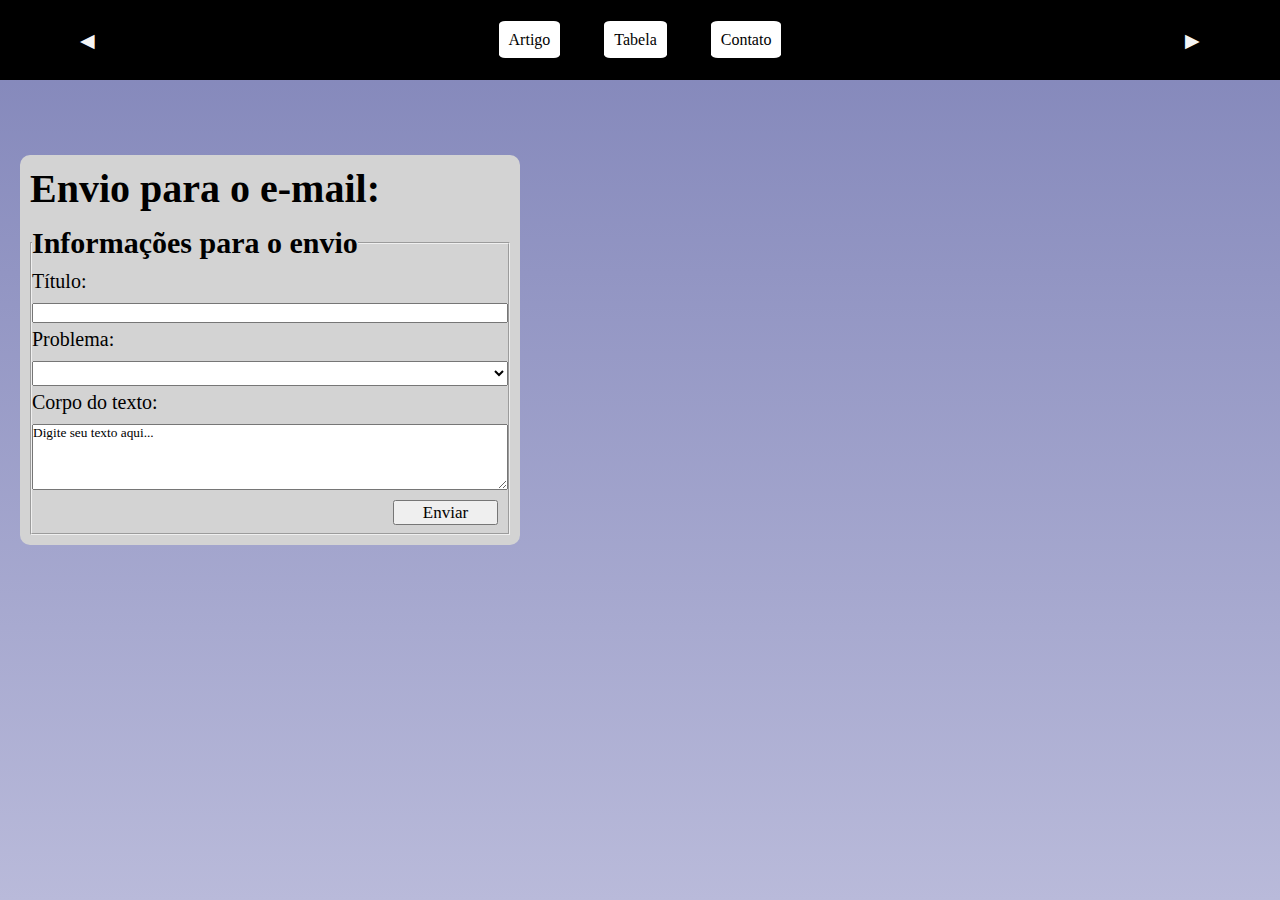
<file: contato/contato.html>
<!DOCTYPE html>
<html lang="PT-br">
<head>
    <meta charset="UTF-8">
    <meta http-equiv="X-UA-Compatible" content="IE=edge">
    <meta name="viewport" content="width=device-width, initial-scale=1.0">
    <title>Contato</title>
    <link rel="stylesheet" href="contato.css">
</head>
<body>
    <header>
        <a class="voltar" href="../artigo/artigo.html" alt="voltar"><button>◀</button></a> <!--bora tar colocando só o voltar e avançar conforme formos adicionando os elementos -->
            <nav>
                <ul>
                    <li class="cabecalho"><a href="../artigo/artigo.html" class="a">Artigo</a></li>
                    <li class="cabecalho"><a href="../index.html" class="a">Tabela</a></li>
                    <li class="cabecalho"><a href="../contato/contato.html" class="a">Contato</a></li>
                </ul>
            </nav>
        <a class="avancar" href="../index.html"><button>▶</button></a>
    </header>
    <div id="content-left">
        <form action="">
            <h1>Envio para o e-mail: </h1>
            <fieldset>
                <legend>
                    <h2>Informações para o envio</h2>
                </legend>
                <div class="field">
                    <label for="text">Título:</label>
                    <input id="titular" type="text"> </inputL>
                </div>
                <div class="field-group">
                    <div class="field">
                        <label for="Problema">Problema:</label>
                        <select id="Probl" name="Problema">
                            <option value=""></option>
                            <option value="Dados errados">Dados errados</option>
                            <option value="Erro no site">Erro no site</option>
                            <option value="Citação errada">Citação errada</option>
                        </select>
                    </div>
                    <div class="field">
                        <label for="Corpo:">Corpo do texto:</label>
                        <textarea id= "txt"type="Corpo" rows="4" cols="50">Digite seu texto aqui...</textarea>                            
                    </div>
                </div>
                <button id="envio" onclick="enviard();">Enviar</button>
            </fieldset>
        </form>
    </div>
    <script src="contato.js"></script>
</body>
</file>
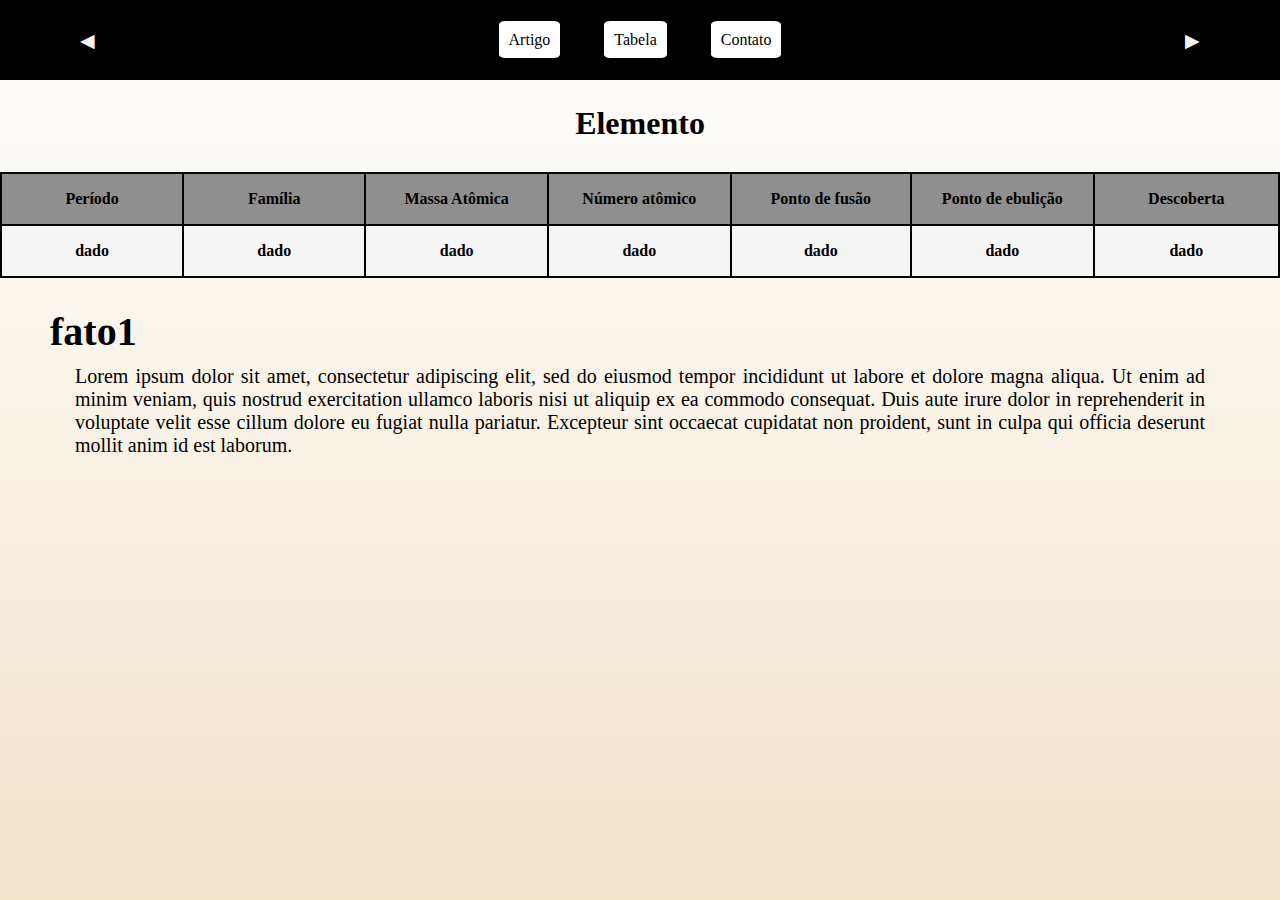
<file: elementos/element.html>
<!DOCTYPE html>
<html lang="PT-br">
<head>
    <meta charset="UTF-8">
    <meta http-equiv="X-UA-Compatible" content="IE=edge">
    <meta name="viewport" content="width=device-width, initial-scale=1.0">
    <link rel="stylesheet" href="substyle.css">
    <title>H-1</title>
</head>
    <body>
        <header>
            <a class="voltar" href="../homepage.html" alt="voltar"><button>◀</button></a> <!--bora tar colocando só o voltar e avançar conforme formos adicionando os elementos -->
                <nav>
                    <ul>
                        <li class="cabecalho"><a href="../artigo/artigo.html" class="a">Artigo</a></li>
                        <li class="cabecalho"><a href="../homepage.html" class="a">Tabela</a></li>
                        <li class="cabecalho"><a href="../contato/contato.html" class="a">Contato</a></li>
                    </ul>
                </nav>
            <a class="avancar" href="#"><button>▶</button></a>
        </header>
        <h1>Elemento</h1>
        <table>
            <tr>
                <th>Período</th>
                <th>Família</th>
                <th>Massa Atômica</th>
                <th>Número atômico</th>
                <th>Ponto de fusão</th>
                <th>Ponto de ebulição</th>
                <th>Descoberta</th>
            </tr>
            <tr class="b">
                <th>dado</th>
                <th>dado</th>
                <th>dado</th>
                <th>dado</th>
                <th>dado</th>
                <th>dado</th>
                <th>dado</th>
            </tr>
        </table>
        <h3>
            fato1
        </h3>
        <p>
            Lorem ipsum dolor sit amet, consectetur adipiscing elit, sed do eiusmod tempor incididunt ut labore et dolore magna aliqua. Ut enim ad minim veniam, quis nostrud exercitation ullamco laboris nisi ut aliquip ex ea commodo consequat. Duis aute irure dolor in reprehenderit in voluptate velit esse cillum dolore eu fugiat nulla pariatur. Excepteur sint occaecat cupidatat non proident, sunt in culpa qui officia deserunt mollit anim id est laborum.
        </p>
    </body>
</html>
</file>
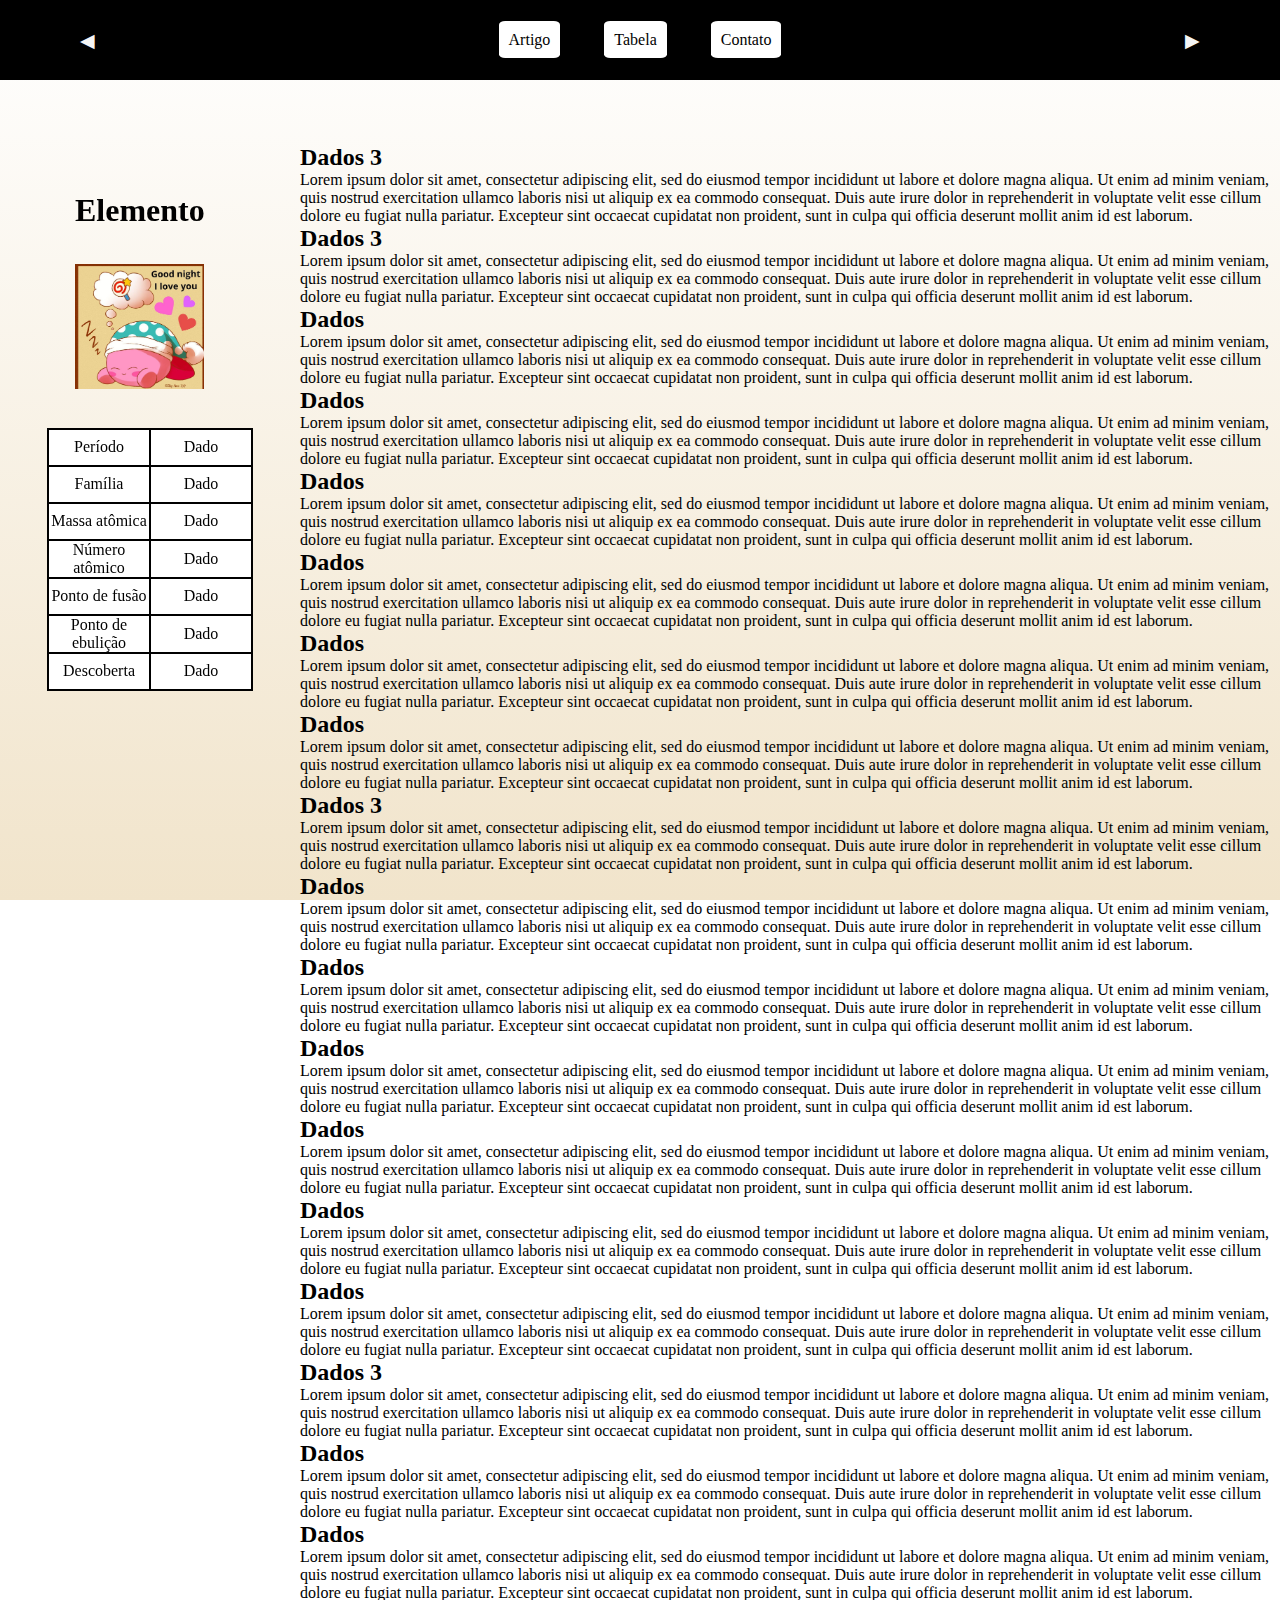
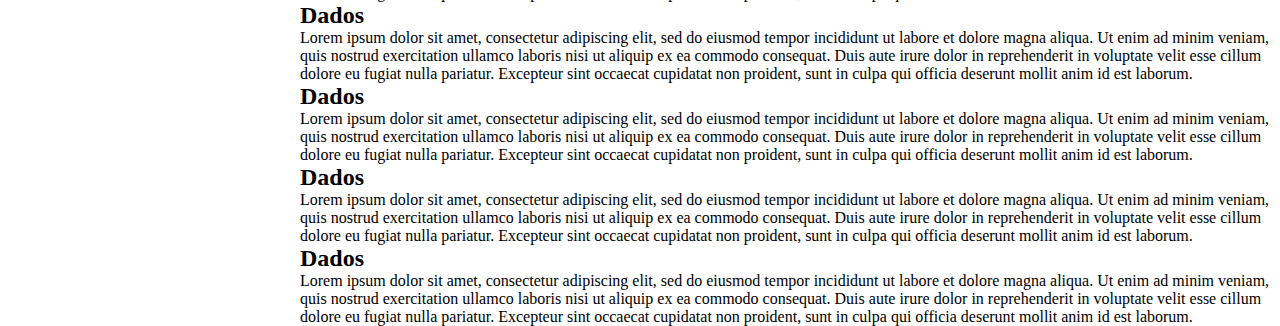
<file: elementos/elemento.html>
<!DOCTYPE html>
<html lang="PT-br">◀
<head>
    <meta charset="UTF-8">
    <meta http-equiv="X-UA-Compatible" content="IE=edge">
    <meta name="viewport" content="width=device-width, initial-scale=1.0">
    <link rel="stylesheet" href="substyle2.css">
    <title>(Elemento)(Num)</title>
</head>
    <body>
        <header>
            <a href="../index.html"><button>◀</button></a>
                <nav>
                    <ul>
                        <li class="cabecalho"><a href="../artigo/artigo.html" class="a">Artigo</a></li>
                        <li class="cabecalho"><a href="../index.html" class="a">Tabela</a></li>
                        <li class="cabecalho"><a href="../contato/contato.html" class="a">Contato</a></li>
                    </ul>
                </nav>
            <a href="../index.html"><button>▶</button></a>
        </header>
        <div class="container">
            <div class="left-column">
                <h1 class="elemen">Elemento</h1>
                <img src="boanoite.jpg" alt="PlaceHolder">
                <table>
                    <tr>
                        <td>Período</td>
                        <td class="dado">Dado</td>
                    </tr>
                    <tr>
                        <td>Família</td>
                        <td class="dado">Dado</td>
                    </tr>
                    <tr>
                        <td>Massa atômica</td>
                        <td class="dado">Dado</td>
                    </tr>
                    <tr>
                        <td>Número atômico</td>
                        <td class="dado">Dado</td>
                    </tr>
                    <tr>
                        <td>Ponto de fusão</td>
                        <td class="dado">Dado</td>
                    </tr>
                    <tr>
                        <td>Ponto de ebulição</td>
                        <td class="dado">Dado</td>
                    </tr>
                    <tr>
                        <td>Descoberta</td>
                        <td class="dado">Dado</td>
                    </tr>
                </table>
            </div>
            <div class="right-column">
                <h2 class="primer">Dados 3</h2>
                <p>Lorem ipsum dolor sit amet, consectetur adipiscing elit, sed do eiusmod tempor incididunt ut labore et dolore magna aliqua. Ut enim ad minim veniam, quis nostrud exercitation ullamco laboris nisi ut aliquip ex ea commodo consequat. Duis aute irure dolor in reprehenderit in voluptate velit esse cillum dolore eu fugiat nulla pariatur. Excepteur sint occaecat cupidatat non proident, sunt in culpa qui officia deserunt mollit anim id est laborum. </p>
                <h2>Dados 3</h2>
                <p>Lorem ipsum dolor sit amet, consectetur adipiscing elit, sed do eiusmod tempor incididunt ut labore et dolore magna aliqua. Ut enim ad minim veniam, quis nostrud exercitation ullamco laboris nisi ut aliquip ex ea commodo consequat. Duis aute irure dolor in reprehenderit in voluptate velit esse cillum dolore eu fugiat nulla pariatur. Excepteur sint occaecat cupidatat non proident, sunt in culpa qui officia deserunt mollit anim id est laborum. </p>
                <h2>Dados</h2>
                <p>Lorem ipsum dolor sit amet, consectetur adipiscing elit, sed do eiusmod tempor incididunt ut labore et dolore magna aliqua. Ut enim ad minim veniam, quis nostrud exercitation ullamco laboris nisi ut aliquip ex ea commodo consequat. Duis aute irure dolor in reprehenderit in voluptate velit esse cillum dolore eu fugiat nulla pariatur. Excepteur sint occaecat cupidatat non proident, sunt in culpa qui officia deserunt mollit anim id est laborum. </p>
                <h2>Dados</h2>
                <p>Lorem ipsum dolor sit amet, consectetur adipiscing elit, sed do eiusmod tempor incididunt ut labore et dolore magna aliqua. Ut enim ad minim veniam, quis nostrud exercitation ullamco laboris nisi ut aliquip ex ea commodo consequat. Duis aute irure dolor in reprehenderit in voluptate velit esse cillum dolore eu fugiat nulla pariatur. Excepteur sint occaecat cupidatat non proident, sunt in culpa qui officia deserunt mollit anim id est laborum. </p>
                <h2>Dados</h2>
                <p>Lorem ipsum dolor sit amet, consectetur adipiscing elit, sed do eiusmod tempor incididunt ut labore et dolore magna aliqua. Ut enim ad minim veniam, quis nostrud exercitation ullamco laboris nisi ut aliquip ex ea commodo consequat. Duis aute irure dolor in reprehenderit in voluptate velit esse cillum dolore eu fugiat nulla pariatur. Excepteur sint occaecat cupidatat non proident, sunt in culpa qui officia deserunt mollit anim id est laborum. </p>
                <h2>Dados</h2>
                <p>Lorem ipsum dolor sit amet, consectetur adipiscing elit, sed do eiusmod tempor incididunt ut labore et dolore magna aliqua. Ut enim ad minim veniam, quis nostrud exercitation ullamco laboris nisi ut aliquip ex ea commodo consequat. Duis aute irure dolor in reprehenderit in voluptate velit esse cillum dolore eu fugiat nulla pariatur. Excepteur sint occaecat cupidatat non proident, sunt in culpa qui officia deserunt mollit anim id est laborum. </p>
                <h2>Dados</h2>
                <p>Lorem ipsum dolor sit amet, consectetur adipiscing elit, sed do eiusmod tempor incididunt ut labore et dolore magna aliqua. Ut enim ad minim veniam, quis nostrud exercitation ullamco laboris nisi ut aliquip ex ea commodo consequat. Duis aute irure dolor in reprehenderit in voluptate velit esse cillum dolore eu fugiat nulla pariatur. Excepteur sint occaecat cupidatat non proident, sunt in culpa qui officia deserunt mollit anim id est laborum. </p>
                <h2>Dados</h2>
                <p>Lorem ipsum dolor sit amet, consectetur adipiscing elit, sed do eiusmod tempor incididunt ut labore et dolore magna aliqua. Ut enim ad minim veniam, quis nostrud exercitation ullamco laboris nisi ut aliquip ex ea commodo consequat. Duis aute irure dolor in reprehenderit in voluptate velit esse cillum dolore eu fugiat nulla pariatur. Excepteur sint occaecat cupidatat non proident, sunt in culpa qui officia deserunt mollit anim id est laborum. </p>
                <h2>Dados 3</h2>
                <p>Lorem ipsum dolor sit amet, consectetur adipiscing elit, sed do eiusmod tempor incididunt ut labore et dolore magna aliqua. Ut enim ad minim veniam, quis nostrud exercitation ullamco laboris nisi ut aliquip ex ea commodo consequat. Duis aute irure dolor in reprehenderit in voluptate velit esse cillum dolore eu fugiat nulla pariatur. Excepteur sint occaecat cupidatat non proident, sunt in culpa qui officia deserunt mollit anim id est laborum. </p>
                <h2>Dados</h2>
                <p>Lorem ipsum dolor sit amet, consectetur adipiscing elit, sed do eiusmod tempor incididunt ut labore et dolore magna aliqua. Ut enim ad minim veniam, quis nostrud exercitation ullamco laboris nisi ut aliquip ex ea commodo consequat. Duis aute irure dolor in reprehenderit in voluptate velit esse cillum dolore eu fugiat nulla pariatur. Excepteur sint occaecat cupidatat non proident, sunt in culpa qui officia deserunt mollit anim id est laborum. </p>
                <h2>Dados</h2>
                <p>Lorem ipsum dolor sit amet, consectetur adipiscing elit, sed do eiusmod tempor incididunt ut labore et dolore magna aliqua. Ut enim ad minim veniam, quis nostrud exercitation ullamco laboris nisi ut aliquip ex ea commodo consequat. Duis aute irure dolor in reprehenderit in voluptate velit esse cillum dolore eu fugiat nulla pariatur. Excepteur sint occaecat cupidatat non proident, sunt in culpa qui officia deserunt mollit anim id est laborum. </p>
                <h2>Dados</h2>
                <p>Lorem ipsum dolor sit amet, consectetur adipiscing elit, sed do eiusmod tempor incididunt ut labore et dolore magna aliqua. Ut enim ad minim veniam, quis nostrud exercitation ullamco laboris nisi ut aliquip ex ea commodo consequat. Duis aute irure dolor in reprehenderit in voluptate velit esse cillum dolore eu fugiat nulla pariatur. Excepteur sint occaecat cupidatat non proident, sunt in culpa qui officia deserunt mollit anim id est laborum. </p>
                <h2>Dados</h2>
                <p>Lorem ipsum dolor sit amet, consectetur adipiscing elit, sed do eiusmod tempor incididunt ut labore et dolore magna aliqua. Ut enim ad minim veniam, quis nostrud exercitation ullamco laboris nisi ut aliquip ex ea commodo consequat. Duis aute irure dolor in reprehenderit in voluptate velit esse cillum dolore eu fugiat nulla pariatur. Excepteur sint occaecat cupidatat non proident, sunt in culpa qui officia deserunt mollit anim id est laborum. </p>
                <h2>Dados</h2>
                <p>Lorem ipsum dolor sit amet, consectetur adipiscing elit, sed do eiusmod tempor incididunt ut labore et dolore magna aliqua. Ut enim ad minim veniam, quis nostrud exercitation ullamco laboris nisi ut aliquip ex ea commodo consequat. Duis aute irure dolor in reprehenderit in voluptate velit esse cillum dolore eu fugiat nulla pariatur. Excepteur sint occaecat cupidatat non proident, sunt in culpa qui officia deserunt mollit anim id est laborum. </p>
                <h2>Dados</h2>
                <p>Lorem ipsum dolor sit amet, consectetur adipiscing elit, sed do eiusmod tempor incididunt ut labore et dolore magna aliqua. Ut enim ad minim veniam, quis nostrud exercitation ullamco laboris nisi ut aliquip ex ea commodo consequat. Duis aute irure dolor in reprehenderit in voluptate velit esse cillum dolore eu fugiat nulla pariatur. Excepteur sint occaecat cupidatat non proident, sunt in culpa qui officia deserunt mollit anim id est laborum. </p>
                <h2>Dados 3</h2>
                <p>Lorem ipsum dolor sit amet, consectetur adipiscing elit, sed do eiusmod tempor incididunt ut labore et dolore magna aliqua. Ut enim ad minim veniam, quis nostrud exercitation ullamco laboris nisi ut aliquip ex ea commodo consequat. Duis aute irure dolor in reprehenderit in voluptate velit esse cillum dolore eu fugiat nulla pariatur. Excepteur sint occaecat cupidatat non proident, sunt in culpa qui officia deserunt mollit anim id est laborum. </p>
                <h2>Dados</h2>
                <p>Lorem ipsum dolor sit amet, consectetur adipiscing elit, sed do eiusmod tempor incididunt ut labore et dolore magna aliqua. Ut enim ad minim veniam, quis nostrud exercitation ullamco laboris nisi ut aliquip ex ea commodo consequat. Duis aute irure dolor in reprehenderit in voluptate velit esse cillum dolore eu fugiat nulla pariatur. Excepteur sint occaecat cupidatat non proident, sunt in culpa qui officia deserunt mollit anim id est laborum. </p>
                <h2>Dados</h2>
                <p>Lorem ipsum dolor sit amet, consectetur adipiscing elit, sed do eiusmod tempor incididunt ut labore et dolore magna aliqua. Ut enim ad minim veniam, quis nostrud exercitation ullamco laboris nisi ut aliquip ex ea commodo consequat. Duis aute irure dolor in reprehenderit in voluptate velit esse cillum dolore eu fugiat nulla pariatur. Excepteur sint occaecat cupidatat non proident, sunt in culpa qui officia deserunt mollit anim id est laborum. </p>
                <h2>Dados</h2>
                <p>Lorem ipsum dolor sit amet, consectetur adipiscing elit, sed do eiusmod tempor incididunt ut labore et dolore magna aliqua. Ut enim ad minim veniam, quis nostrud exercitation ullamco laboris nisi ut aliquip ex ea commodo consequat. Duis aute irure dolor in reprehenderit in voluptate velit esse cillum dolore eu fugiat nulla pariatur. Excepteur sint occaecat cupidatat non proident, sunt in culpa qui officia deserunt mollit anim id est laborum. </p>
                <h2>Dados</h2>
                <p>Lorem ipsum dolor sit amet, consectetur adipiscing elit, sed do eiusmod tempor incididunt ut labore et dolore magna aliqua. Ut enim ad minim veniam, quis nostrud exercitation ullamco laboris nisi ut aliquip ex ea commodo consequat. Duis aute irure dolor in reprehenderit in voluptate velit esse cillum dolore eu fugiat nulla pariatur. Excepteur sint occaecat cupidatat non proident, sunt in culpa qui officia deserunt mollit anim id est laborum. </p>
                <h2>Dados</h2>
                <p>Lorem ipsum dolor sit amet, consectetur adipiscing elit, sed do eiusmod tempor incididunt ut labore et dolore magna aliqua. Ut enim ad minim veniam, quis nostrud exercitation ullamco laboris nisi ut aliquip ex ea commodo consequat. Duis aute irure dolor in reprehenderit in voluptate velit esse cillum dolore eu fugiat nulla pariatur. Excepteur sint occaecat cupidatat non proident, sunt in culpa qui officia deserunt mollit anim id est laborum. </p>
                <h2>Dados</h2>
                <p>Lorem ipsum dolor sit amet, consectetur adipiscing elit, sed do eiusmod tempor incididunt ut labore et dolore magna aliqua. Ut enim ad minim veniam, quis nostrud exercitation ullamco laboris nisi ut aliquip ex ea commodo consequat. Duis aute irure dolor in reprehenderit in voluptate velit esse cillum dolore eu fugiat nulla pariatur. Excepteur sint occaecat cupidatat non proident, sunt in culpa qui officia deserunt mollit anim id est laborum. </p>

            </div>
        </div>
    </body>
</html>
</file>
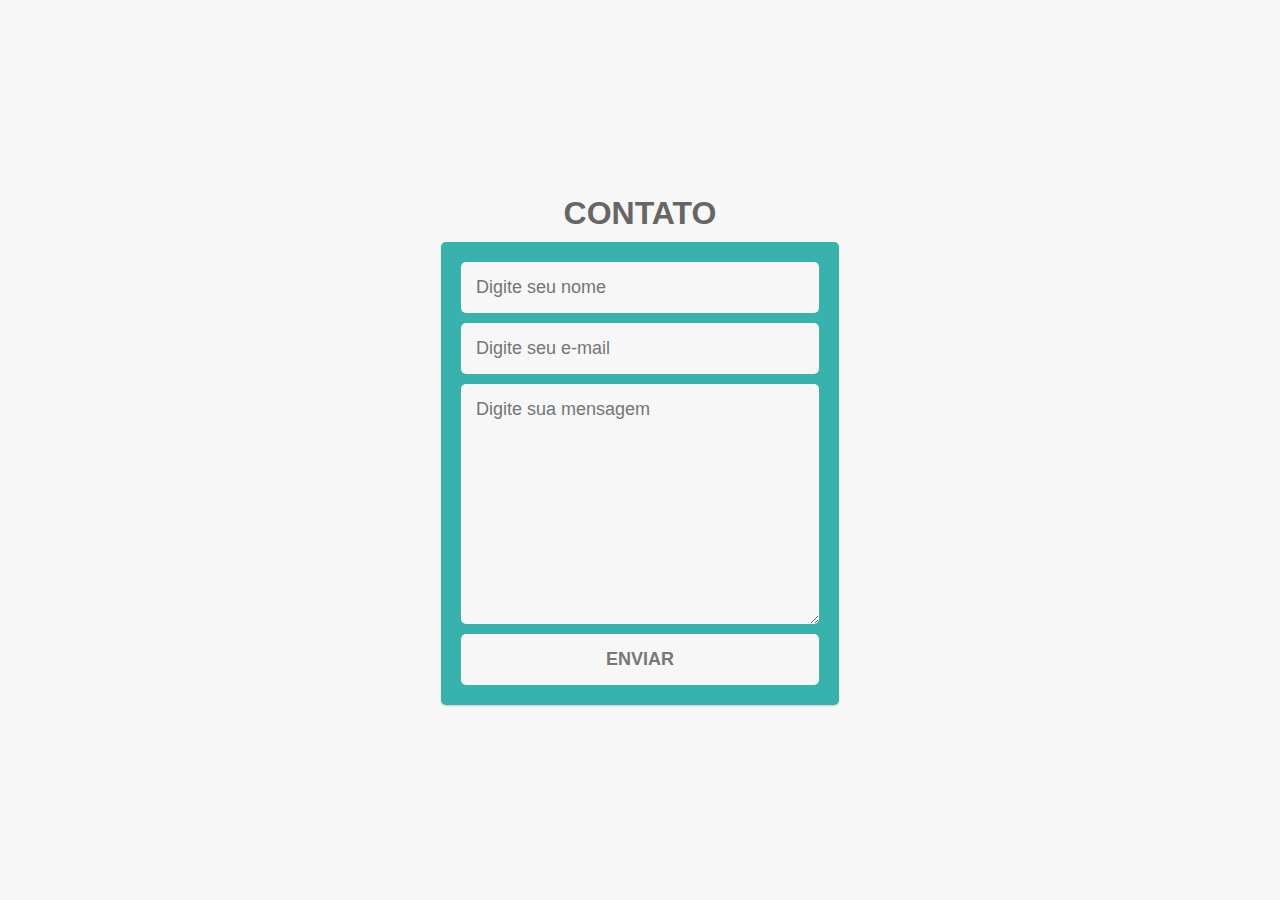
<file: teste/gmail.html>
<!DOCTYPE html>
<html lang="en">
<head>
  <meta charset="UTF-8">
  <meta http-equiv="X-UA-Compatible" content="IE=edge">
  <meta name="viewport" content="width=device-width, initial-scale=1.0">
  <title>Document</title>
  <link rel="stylesheet" href="style.css">
</head>
<body>
  <h1>CONTATO</h1>
  <form action="https://formsubmit.co/rarkpoke@gmail.com" method="POST">
    <input type="text" name="name" placeholder="Digite seu nome" required>
    <input type="email" name="email" placeholder="Digite seu e-mail" required>

    <textarea cols="30" rows="10" name="message" 
      placeholder="Digite sua mensagem" required></textarea>
    
    <button type="submit">ENVIAR</button>
    
    <input type="hidden" name="_subject" value="Novo Contato!">
    <input type="text" name="_honey" style="display:none">
    <input type="hidden" name="_captcha" value="false">
  </form>
</body>
</html>
</file>
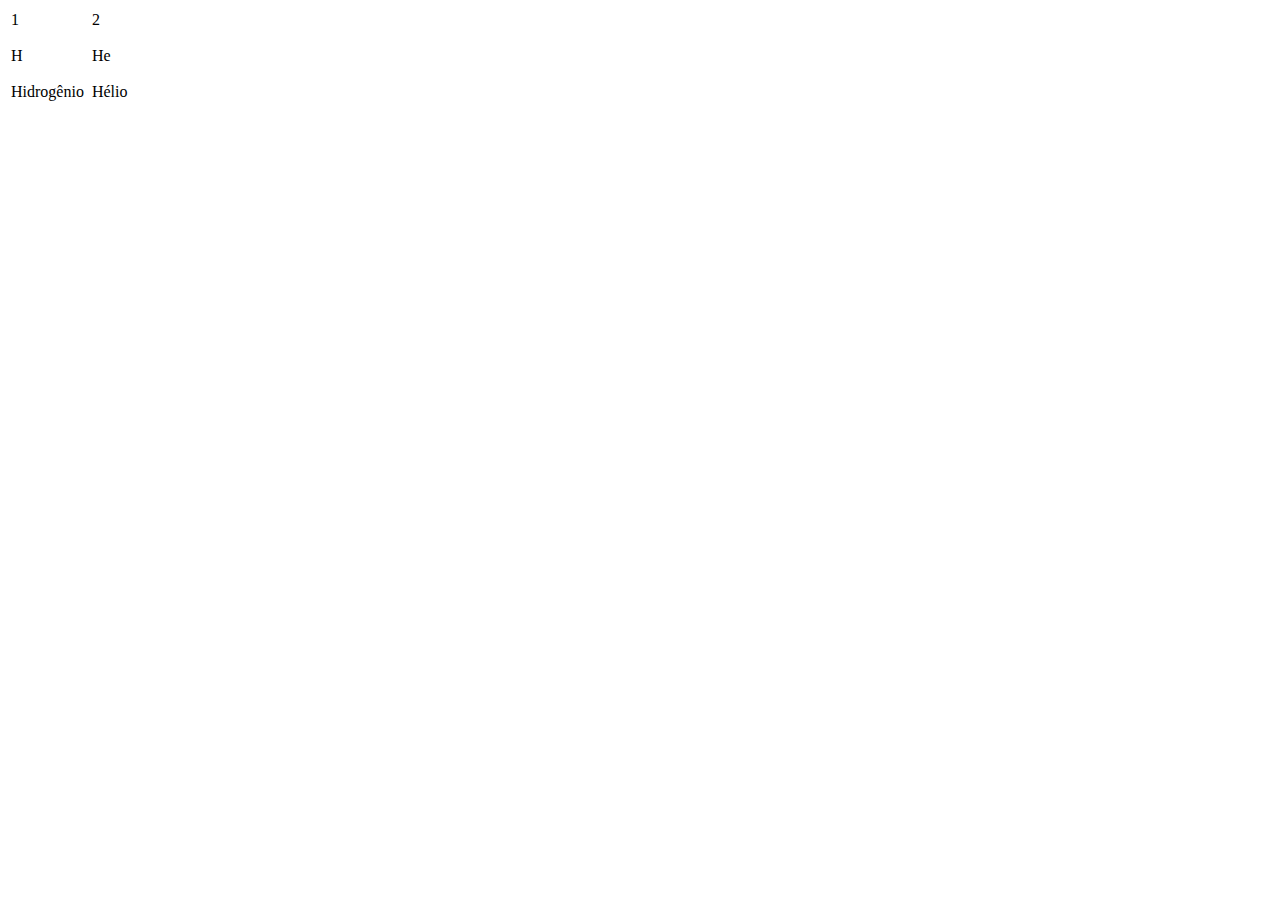
<file: teste/op.html>
<!DOCTYPE html>
<html lang="PT-br">
<head>
    <meta charset="UTF-8">
    <meta http-equiv="X-UA-Compatible" content="IE=edge">
    <meta name="viewport" content="width=device-width, initial-scale=1.0">
    <link rel="stylesheet" href="op.css">
    <title>Teste de html</title>
</head>
    <body>
        <table>
            <tr>
                <td>1<br> <br>H<br> <br>Hidrogênio</td>
                <td class="none" colspan="16"></td>
                <td>2<br> <br>He<br> <br>Hélio</td>
            </tr>





        </table>



    </body>
</html>
</file>
<file: contato/contato.css>
*{
    box-sizing: border-box;
    margin: 0;
    padding: 0;
    user-select: none;
    font-family: 'Times New Roman', Times, serif;
}

.a, button{
    font-family: 'Times New Roman', Times, serif;
    text-decoration: none;
}

body{
    background:linear-gradient(#8185b9, #B9BADA);
    background-repeat: no-repeat;
    background-attachment: fixed;
    background-size: cover;
}

header{
    height: 9px;
    display: flex;
    justify-content: space-between;
    background-color: black;
    align-items: center;
    padding: 40px ;

}

button:not(#envio){
    background-color: rgb(0, 0, 0);
    border: none;
    cursor: pointer;
    transition: all 0.3s ease 0s;
    color: whitesmoke;
    padding: 27px 40px;
    font-size: larger;
}

button:hover{
    background-color: rgb(255, 255, 255);
    color: black;
}

.cabecalho{
    display: inline-block;
    padding: 0px 20px;
    list-style: none;
    transition: all 0.3 ease 0s
}

.a{
    color: rgb(0, 0, 0);
    border-radius: 10%;
    background-color: white;
    padding: 10px;
}

.a:hover{
    color:rgb(255, 255, 255);
    background-color: rgb(109, 200, 236);
}

form{
    background-color: lightgray;
    margin-left: 20px;
    margin-top: 75px;
    padding: 10px;
    width: 500px;
    border-radius: 10px;
}

.lap{
    height: 50px;
}

form h1{
    font-size: 40px;
}

form fieldset{
    margin-top: 14px;
}

form legend{
    margin-bottom: 10px;
}

form legend h2{
    font-size: 30px;
}

form .field{
    display: flex;
    flex-direction: column;
    margin-bottom: 5px;
}

label{
    font-size: 20px;
    margin-bottom: 10px;
    color: black;
}

select{
    font-size: larger;
}

#envio{
    font-size: 17px;
    display: block;
    margin-left: auto;
    margin-right: 10px;
    margin-top: 10px;
    margin-bottom: 8px;
    width: 105px;
    height: 25px;
}
</file>
<file: elementos/substyle.css>
* {
    box-sizing: border-box;
    margin: 0;
    padding: 0;
}

.a, button{
    font-family: 'Times New Roman', Times, serif;
    text-decoration: none;
}

body{
    background:linear-gradient(white, rgb(241, 228, 203));
    background-repeat: no-repeat;
    background-attachment: fixed;
    background-size: cover;
}

header{
    height: 9px;
    display: flex;
    justify-content: space-between;
    background-color: black;
    align-items: center;
    padding: 40px ;
}

button{
    background-color: rgb(0, 0, 0);
    border: none;
    cursor: pointer;
    transition: all 0.3s ease 0s;
    color: whitesmoke;
    padding: 27px 40px;
    font-size: larger;
}

button:hover{
    background-color: rgb(255, 255, 255);
    color: black;
}

.cabecalho{
    display: inline-block;
    padding: 0px 20px;
    list-style: none;
    transition: all 0.3 ease 0s
}

.a{
    color: rgb(0, 0, 0);
    border-radius: 10%;
    background-color: white;
    padding: 10px;
}

.a:hover{
    color:rgb(255, 255, 255);
    background-color: rgb(109, 200, 236);
}

h1{
    text-align: center;
    margin-top: 25px;
    margin-bottom: 30px;
}

table{
    background-color: black;
    margin-left: auto;
    margin-right: auto;
}

tr{
    background-color: rgb(143, 143, 143);
    text-align: center;
}

.b{
    background-color: whitesmoke;
}

th{
    width: 200px;
    height: 50px;
}

h3{
    margin-top: 30px;
    font-size: 40px;
    margin-left: 50px;
    margin-bottom: 10px;
}

p{
    font-size: 20px;
    text-align: justify;
    margin-left: 75px;
    margin-right: 75px;
}
</file>
<file: elementos/substyle2.css>
* {
    box-sizing: border-box;
    margin: 0;
    padding: 0;
}

.a, button{
    font-family: 'Times New Roman', Times, serif;
    text-decoration: none;
    color: white;
}

body{
    background:linear-gradient(white, rgb(241, 228, 203));
    background-repeat: no-repeat;
    background-attachment: fixed;
    background-size: cover;
}

header{
    height: 9px;
    display: flex;
    justify-content: space-between;
    background-color: black;
    align-items: center;
    padding: 40px ;
    position: fixed;
    top: 0;
    left: 0;
    width: 100%;
}

button{
    background-color: rgb(0, 0, 0);
    border: none;
    cursor: pointer;
    transition: all 0.3s ease 0s;
    color: whitesmoke;
    padding: 27px 40px;
    font-size: larger;
}


button:hover{
    background-color: rgb(255, 255, 255);
    color: black;
}

.cabecalho{
    display: inline-block;
    padding: 0px 20px;
    list-style: none;
    transition: all 0.3 ease 0s
}

.a{
    color: rgb(0, 0, 0);
    border-radius: 10%;
    background-color: white;
    padding: 10px;
}

.a:hover{
    color:rgb(255, 255, 255);
    background-color: rgb(109, 200, 236);
}

.container {
    display: flex;
}
  
.left-column {
    width: 300px;
    position: fixed;
    margin-top: 4.5%;
}
  
.right-column {
    margin-left: 300px; 
}

table{
    margin-left: auto;
    margin-right: auto;
    margin-top: 35px;
    background-color: black;
}

.elemen{
    margin-top: 115px;
    margin-left: 75px;
}

img{
    height: 125px;
    width: auto;
    margin-top: 35px;
    margin-left: 75px;
}

td{
    background-color: white;
    width: 100px;
    height: 20px;
}

tr{
    align-items: center;
    height: 35px;
    text-align: center;
}

.primer{
    margin-top: 125px;
}
</file>
<file: teste/style.css>
* {
    margin: 0;
    padding: 0;
    box-sizing: border-box;
    font-family: sans-serif;
  }
  
  body {
    align-items: center;
    background-color: #f7f7f7;
    display: flex;
    flex-direction: column;
    gap: 10px;
    height: 100vh;
    justify-content: center;
  }
  
  h1 {
    color: #666;
  }
  
  form {
    background: #38B2AC;
    border-radius: 5px;
    box-shadow: 0 1px 2px #ccc;
    display: flex;
    flex-direction: column;
    gap: 10px;
    margin: 0 10px;
    padding: 20px;
  }
  
  input, textarea, button {
    background-color: #f7f7f7;
    border: none;
    border-radius: 5px;
    color: #777;
    font-size: 18px;
    outline: none;
    padding: 15px;
    width: 100%;
  }
  
  button {
    color: #777;
    cursor: pointer;
    font-weight: bold;
  }
</file>
<file: teste/op.css>
button{
    margin-left: auto;
    margin-right: auto;
    margin-top: 350px;
    padding: 10px 20px;
    border-radius: 25%;
}
</file>
